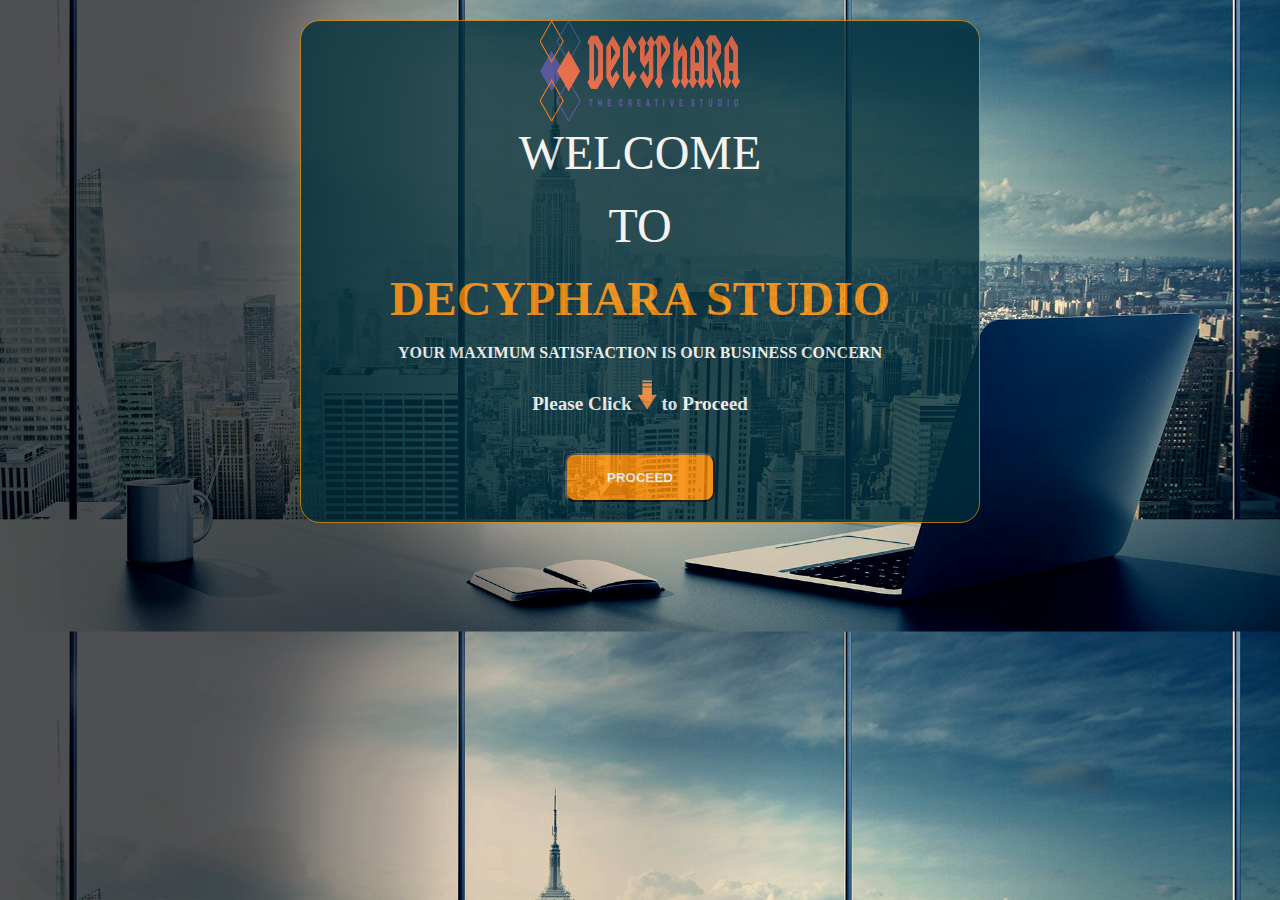
<file: Decyphara's Creation/index.html>
<!DOCTYPE html>
<html lang="en">
<head>
    <meta charset="UTF-8">
    <meta http-equiv="X-UA-Compatible" content="IE=edge">
    <meta name="viewport" content="width=device-width, initial-scale=1.0">
    <title>Welcome Page</title>    
    <link rel="stylesheet" href="style.css">
</head>
<body class="home1">

    
<center>
    <div class="logo1"> <img src="images/Logo (2).png" alt="https://www.facebook.com/Decyphara/" height="100" width="200"></div>
    <div class="greeting"> <p class="one">  
        <font color="white" size="100px">WELCOME</font>
        <br><br>
        <font color="white" size="50">TO</font>
        <br><br>
        <font color="darkorange" size="100px"><strong>DECYPHARA STUDIO</strong></font><br><br>
        <B> <font color="white"> YOUR MAXIMUM SATISFACTION IS OUR BUSINESS CONCERN</font></B><br><br>
    </p></div>
    <p class="two"><b><BIG> <font color="white">Please Click <img src="images/arrow down.png" alt="arrow down" height="30" width="20"> to Proceed</font></BIG></b></p>
    <br>
    <div class="proceed">
        <button class="proceed"><a href="proceed.html"><b>PROCEED</b></a></button>
    </div>
</center>
</body>
</html>
</file>
<file: Decyphara's Creation/style.css>
* { 
    margin: 0;
    padding: 0;
    box-sizing: border-box;
}
.home1 {
    opacity: 80%;
    background-image: url(images/bg.jpg);
    background-size: cover;
    background-position: center;
   
}
.proceed a {
    text-decoration: none;
    font-family: Arial, Helvetica, sans-serif;
    color: white;
    font-weight: bolder;
}
.proceed a:hover {
    color: darkorange;
}
button.proceed {
    background-color: darkorange;
    color: darkorange;
    margin: 20px;
    padding: 15px 40px;
    border-radius: 10px;
}
button.proceed:hover {
    background-color: green;
}
center {
    background-color: rgb(1, 46, 59);
    margin: 20px 300px;
    border-radius: 20px;
    border-style: solid;
    border-color: rgb(207, 138, 10);
    border-width: 1px;
}
center:hover {
    background-color: rgb(1, 20, 27);
}
.home2 {
    background-image: url(images/Manager\'s\ Office.jpg);
    background-size: cover;
    background-repeat: no-repeat;
}
.hometwo {
    background-color: darkorange;
    text-align: center;
}
.hometwo ul {
    display: inline-flex;
    list-style: none;
    color: rgb(174, 211, 224);
}
.hometwo ul li {

    margin: 15px;
    padding: 15px;
}
.hometwo ul li a {
    color: white;
    text-decoration: none;
    font-weight: bolder;
}
.hometwo ul li:hover {
    background-color: rgb(4, 119, 161);
    border-radius: 5px; 
}

.sub-menu1 {
    display: none;
    text-align: left;
}
.hometwo ul li:hover .sub-menu1 {
    display: block;
    position: absolute;
    background-color: rgb(1, 46, 59);
    margin-top: 15px;
    margin-left: -15px;
    border-radius: 10px;
}
.hometwo ul li:hover .sub-menu1 ul {
    display: block;
    margin: 10px;
}
.sub-menu2 {
    display: none;
    text-align: left;
}
.hometwo ul li:hover .sub-menu2 {
    display: block;
    position: absolute;
    background-color: rgb(1, 46, 59);
    margin-top: 15px;
    margin-left: -15px;
    border-radius: 10px;
}
.hometwo ul li:hover .sub-menu2 ul {
    display: block;
    margin: 10px;
}

.sub-menu3 {
    display: none;
    text-align: left;
}
.hometwo ul li:hover .sub-menu3 {
    display: block;
    position: absolute;
    background-color: rgb(1, 46, 59);
    margin-top: 15px;
    margin-left: -15px;
    border-radius: 10px;
}
.hometwo ul li:hover .sub-menu3 ul {
    display: block;
    margin: 10px;
}

.sub-menu4 {
    display: none;
    text-align: left;
}
.hometwo ul li:hover .sub-menu4 {
    display: block;
    position: absolute;
    background-color: rgb(1, 46, 59);
    margin-top: 15px;
    margin-left: -15px;
    border-radius: 10px;
}
.hometwo ul li:hover .sub-menu4 ul {
    display: block;
    margin: 10px;
}

.sub-menu5 {
    display: none;
    text-align: left;
}
.hometwo ul li:hover .sub-menu5 {
    display: block;
    position: absolute;
    background-color: rgb(1, 46, 59);
    margin-top: 15px;
    margin-left: -15px;
    border-radius: 10px;
}
.hometwo ul li:hover .sub-menu5 ul {
    display: block;
    margin: 10px;
}
.sub-menu6 {
    display: none;
    text-align: left;
}
.hometwo ul li:hover .sub-menu6 {
    display: block;
    position: absolute;
    background-color: rgb(1, 46, 59);
    margin-top: 15px;
    margin-left: -15px;
    border-radius: 10px;
}
.hometwo ul li:hover .sub-menu6 ul {
    display: block;
    margin: 10px;
}
.sub-menu7 {
    display: none;
    text-align: left;
}
.hometwo ul li:hover .sub-menu7 {
    display: block;
    position: absolute;
    background-color: rgb(1, 46, 59);
    margin-top: 15px;
    margin-left: -15px;
    border-radius: 10px;
}
.hometwo ul li:hover .sub-menu7 ul {
    display: block;
    margin: 10px;
}
</file>
